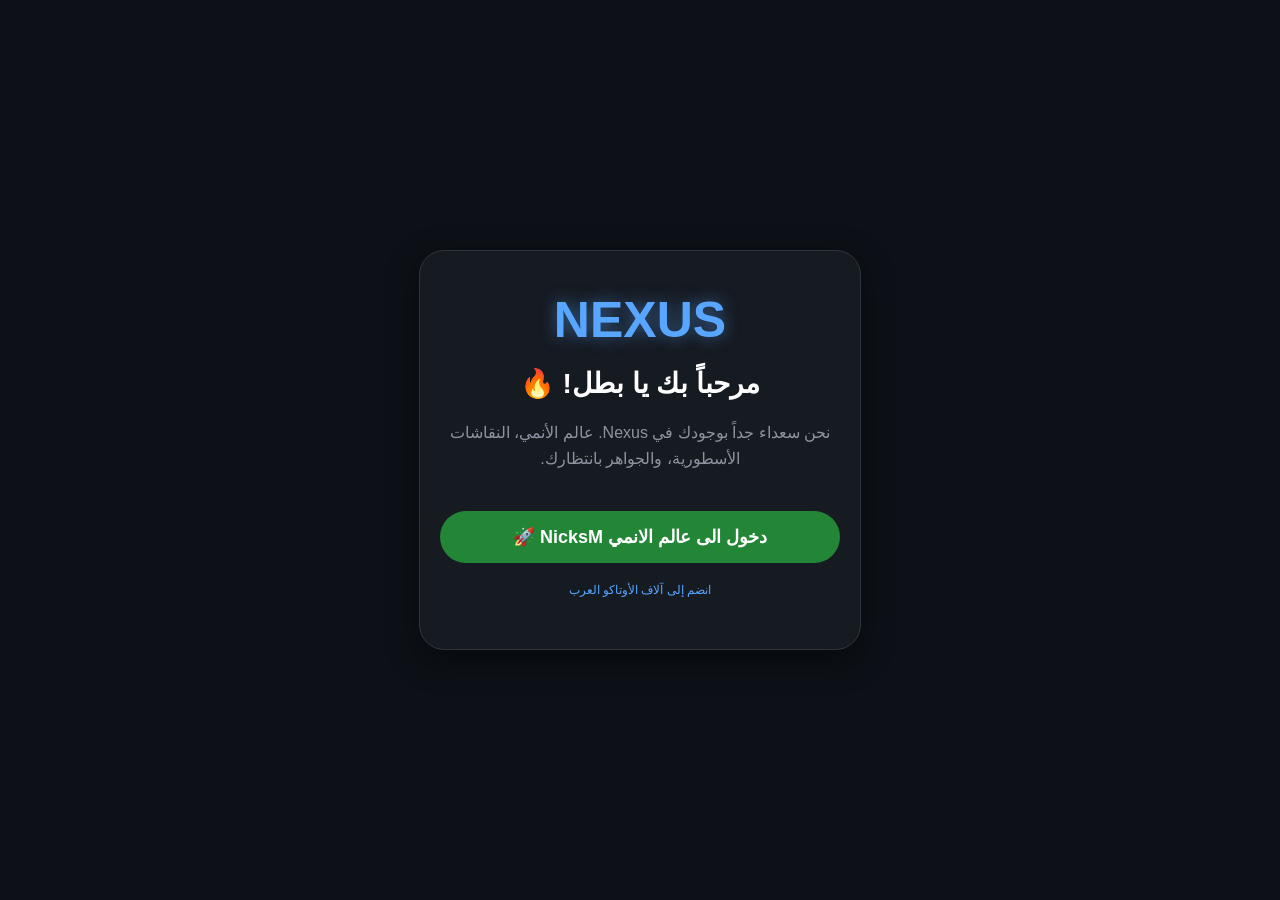
<file: index.html>
<!DOCTYPE html>
<html lang="ar" dir="rtl">
<head>
    <meta charset="UTF-8">
    <meta name="viewport" content="width=device-width, initial-scale=1.0">
    <title>Nexus - الترحيب</title>
    <link rel="stylesheet" href="style.css">
    <style>
        body {
            background-color: #0d1117;
            display: flex;
            justify-content: center;
            align-items: center;
            height: 100vh;
            margin: 0;
            font-family: sans-serif;
        }
        .welcome-card {
            background: #161b22;
            border: 1px solid #30363d;
            padding: 40px 20px;
            border-radius: 25px;
            text-align: center;
            width: 85%;
            max-width: 400px;
            box-shadow: 0 10px 30px rgba(0,0,0,0.5);
        }
        .nexus-logo {
            font-size: 50px;
            font-weight: bold;
            color: #58a6ff;
            text-shadow: 0 0 15px rgba(88, 166, 255, 0.5);
            margin-bottom: 10px;
        }
        .welcome-title { color: white; font-size: 28px; margin-bottom: 20px; }
        .welcome-text { color: #8b949e; line-height: 1.6; margin-bottom: 40px; }
        
        .entry-btn {
            background: #238636;
            color: white;
            border: none;
            padding: 15px 30px;
            border-radius: 30px;
            font-size: 18px;
            font-weight: bold;
            cursor: pointer;
            width: 100%;
            transition: 0.3s;
            text-decoration: none;
            display: inline-block;
        }
        .entry-btn:hover { background: #2ea043; transform: scale(1.05); }
    </style>
</head>
<body>

    <div class="welcome-card">
        <div class="nexus-logo">NEXUS</div>
        <h1 class="welcome-title">مرحباً بك يا بطل! 🔥</h1>
        <p class="welcome-text">
            نحن سعداء جداً بوجودك في Nexus. عالم الأنمي، النقاشات الأسطورية، والجواهر بانتظارك.
        </p>

        <button class="entry-btn" onclick="window.location.href='pages/home.html'">
            دخول الى عالم الانمي NicksM 🚀
        </button>

        <p style="color:#58a6ff; margin-top:20px; font-size:12px;">انضم إلى آلاف الأوتاكو العرب</p>
    </div>

</body>
</html>
</file>
<file: style.css>
/* تنسيق الدردشة */
.chat-container { height: calc(100vh - 70px); display: flex; flex-direction: column; background: #0b0e14; }
.chat-box { flex: 1; overflow-y: auto; padding: 15px; display: flex; flex-direction: column; gap: 10px; }

.message-card { background: #161b22; padding: 10px 15px; border-radius: 15px; max-width: 80%; border: 1px solid #30363d; position: relative; }
.message-card.mine { align-self: flex-end; background: #238636; border: none; }

.msg-user { font-size: 0.8rem; color: #58a6ff; font-weight: bold; margin-bottom: 5px; }
.message-card.mine .msg-user { color: #e6edf3; }

.msg-actions { font-size: 0.7rem; margin-top: 5px; cursor: pointer; color: #f85149; display: none; }
.message-card:hover .msg-actions { display: block; }

.chat-input-area { background: #161b22; padding: 10px; display: flex; gap: 10px; align-items: center; }
#message-input { flex: 1; background: #0b0e14; border: 1px solid #30363d; color: white; padding: 10px; border-radius: 20px; outline: none; }

.emoji-picker { background: #161b22; height: 200px; border-top: 1px solid #30363d; overflow-y: auto; padding: 10px; }
.emoji-grid { display: grid; grid-template-columns: repeat(8, 1fr); font-size: 1.5rem; gap: 10px; text-align: center; cursor: pointer; }

.reply-container { background: #21262d; padding: 5px 15px; border-left: 3px solid #58a6ff; color: #8b949e; font-size: 0.8rem; display: flex; justify-content: space-between; }
.admin-badge { background: #f1e05a; color: black; padding: 2px 10px; border-radius: 10px; font-size: 0.7rem; font-weight: bold; }
</file>
